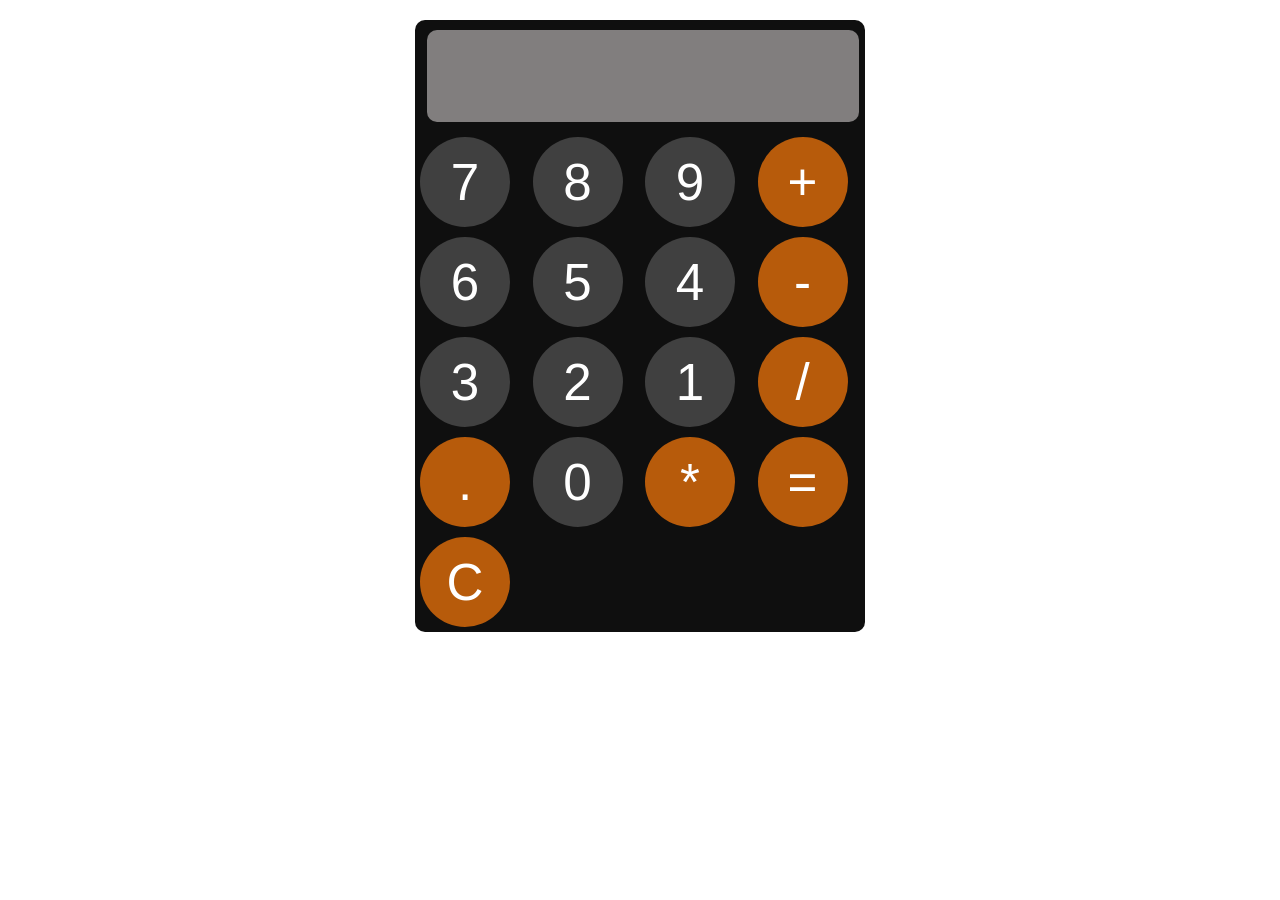
<file: index.html>
<!DOCTYPE html>
<html lang="en">
<head>
  <meta charset="UTF-8" />
  <meta name="viewport" content="width=device-width, initial-scale=1.0" />
  <title>Calculator</title>
  <link rel="stylesheet" href="styled.css" />
</head>
<body>
  <div id="container">
    <input type="text" name="number" id="display" readonly />
    <div id="keycont">
      <button class="keys" onclick="appendToDisplay('7')">7</button>
      <button class="keys" onclick="appendToDisplay('8')">8</button>
      <button class="keys" onclick="appendToDisplay('9')">9</button>
      <button class="inp" onclick="appendToDisplay('+')">+</button>
      <button class="keys" onclick="appendToDisplay('6')">6</button>
      <button class="keys" onclick="appendToDisplay('5')">5</button>
      <button class="keys" onclick="appendToDisplay('4')">4</button>
      <button class="inp" onclick="appendToDisplay('-')">-</button>
      <button class="keys" onclick="appendToDisplay('3')">3</button>
      <button class="keys" onclick="appendToDisplay('2')">2</button>
      <button class="keys" onclick="appendToDisplay('1')">1</button>
      <button class="inp" onclick="appendToDisplay('/')">/</button>
      <button class="inp" onclick="appendToDisplay('.')">.</button>
      <button class="keys" onclick="appendToDisplay('0')">0</button>
      <button class="inp" onclick="appendToDisplay('*')">*</button>
      <button class="inp" onclick="calculate()">=</button>
      <button class="inp" onclick="clearDisplay()">C</button>
    </div>
  </div>

  <script src="intex.js"></script>
</body>
</html>
</file>
<file: styled.css>
#container{
    font-family: Arial, sans-serif;
    background-color: hsl(0, 0%, 6%);
    max-width: 450px;
    border-radius: 10px;
    margin: auto;
    overflow: hidden;
    margin-top: 20px;
}




#keycont{
    display: grid;
    grid-template-columns: repeat(4,1fr);

}
input{
    width: 420px;
    height: 90px;
    border-radius: 10px;
    border: none;
    background-color: hsl(0, 1%, 50%);
    color: hsl(0, 0%, 100%);
    margin-bottom: 10px;
    margin-top: 10px;
    margin-left: 12px;
    font-size: 2.4rem;
    text-align: right;
    padding-right: 10px;
}

button{
    height: 90px ;  
    width: 90px;
    border-radius: 50px;
    border: none;
    color: white;
    background-color: hsl(0, 0%, 25%);
    font-size: 3.2em;
    text-align: center;
    cursor: pointer;
    margin: 5px;
}
.inp{
    background-color: hsl(28, 89%, 38%);
}
button:hover{
    background-color: hsl(0, 0%, 45%);
    
}
button:active{
    
    background-color: hsl(0, 0%, 70%);
}
.inp:hover{
    background-color: hsl(28, 73%, 56%);
    
}
.inp:active{
    background-color: hsl(28, 92%, 76%);
    
}
</file>
